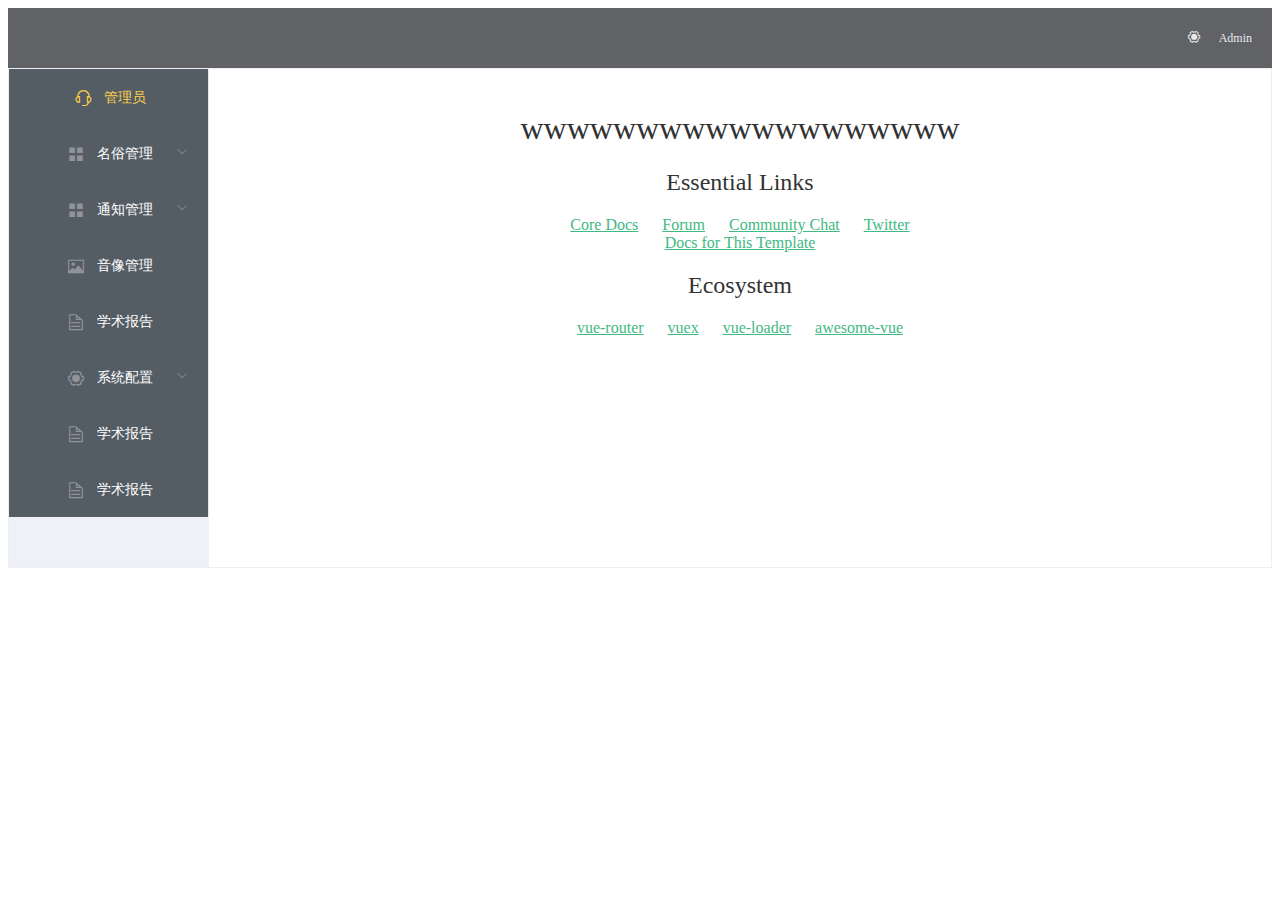
<file: src/main/resources/templates/index.html>
<!DOCTYPE html><html><head>
    <meta charset=utf-8>
    <meta name=viewport content="width=device-width,initial-scale=1">
    <title>demo</title>
    <link href=../static/css/app.7b252cbd895d79becc643449055e44b8.css rel=stylesheet>
</head><body><div id=app></div>
<script type=text/javascript src=../static/js/manifest.3ad1d5771e9b13dbdad2.js></script>

<script type=text/javascript src=../static/js/vendor.942ed09101baefe2b661.js></script>

<script type=text/javascript src=../static/js/app.9a2199b61b4550e5dacc.js></script>
</body><style></style></html>
</file>
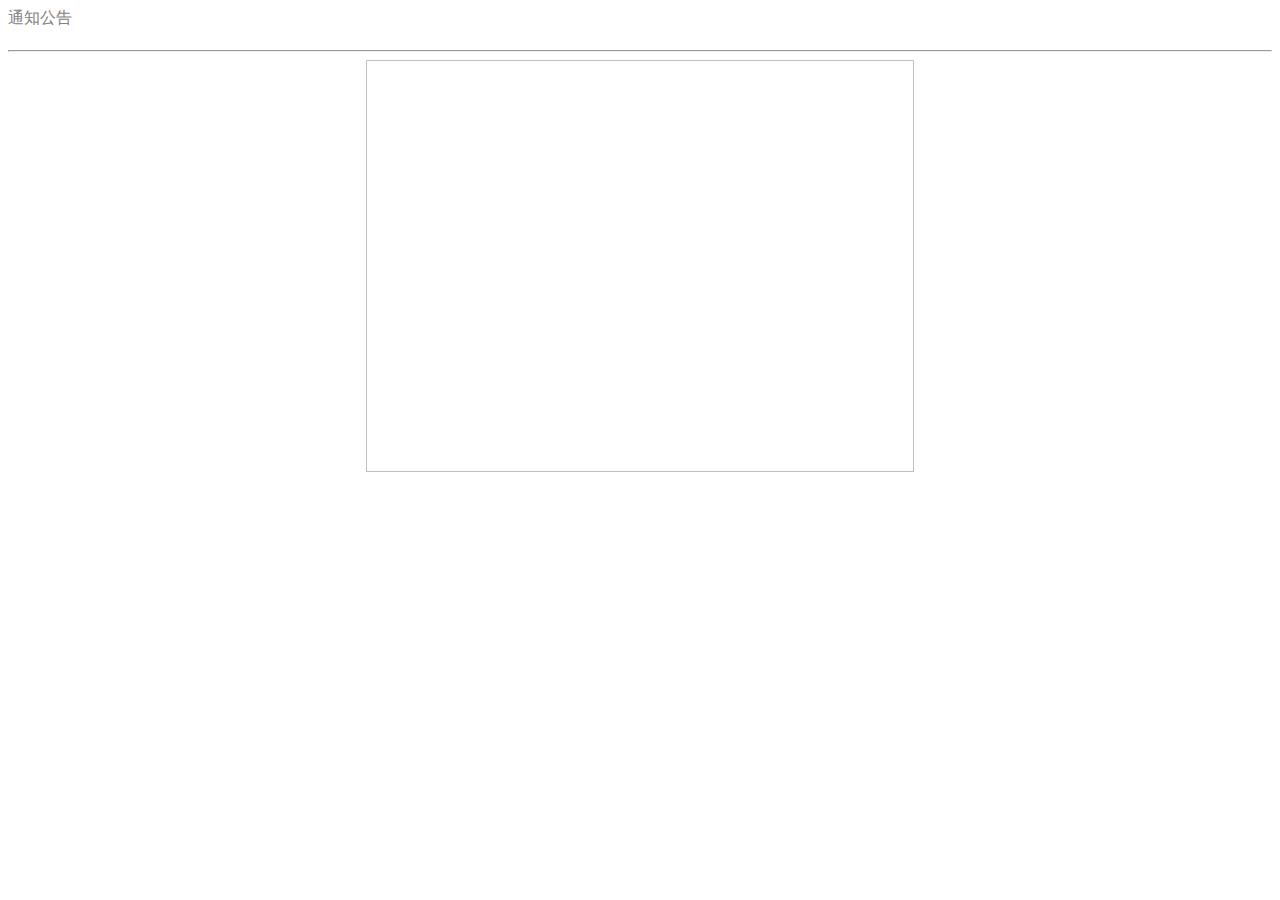
<file: src/main/resources/templates/display_view.html>
<!DOCTYPE html>
<html lang="en" xmlns:th="http://www.thymeleaf.org">
<head>
    <meta charset="UTF-8">
    <title>Display</title>
    <style>
        p{
            text-indent: 30px;
            margin: 20px 0px;
            line-height: 2em;
        }
        a.one:link {color:#848080;text-decoration:none;}
        a.one:visited {color: #848080; text-decoration: none;}
        a.one:hover { color:#454545;text-decoration:none;}
    </style>
</head>
<body>
<a href="" th:href="${origin}" class="one">通知公告</a>
<div th:object="${display}">
    <!--<p th:text="'id：' + *{id}"/>-->
    <h1 align="center"><p th:text="*{displayTitle}"/></h1>
    <p th:text="*{#dates.format(createTime,'yyyy-MM-dd HH:mm:ss')}" align="center"/>
    <hr/>
    <div style="width: 80%;margin-left: 90px;" th:utext="*{displayContend}">
    </div>
    <div th:each="item:*{display_pictures}" style="text-align: center">
    <img th:src="${item.pictureUrl}" height="412" width="548"/>
    </div>
</div>
</body>
</html>
</file>
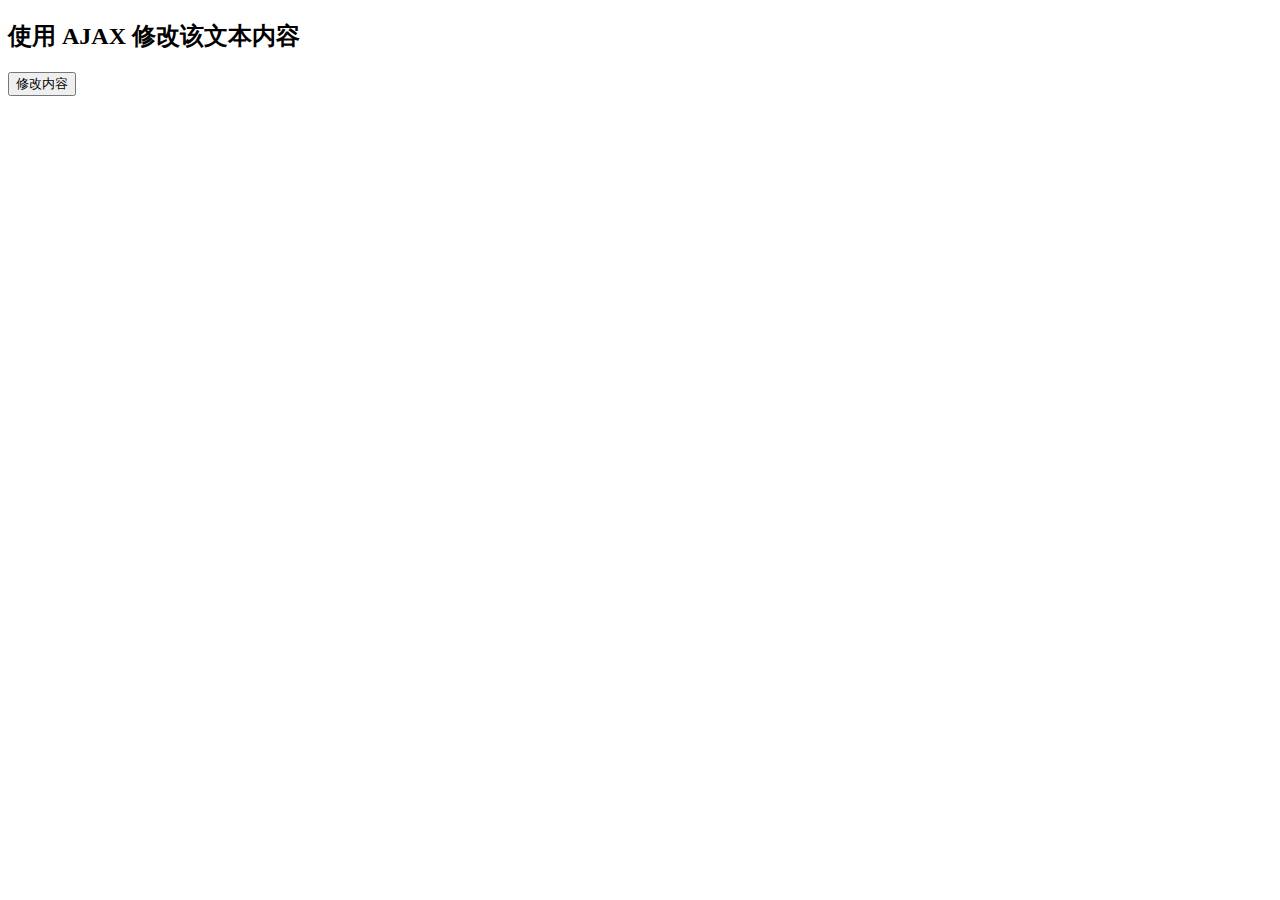
<file: src/main/resources/templates/file.html>
<!DOCTYPE html>
<html>
<head>
    <meta charset="utf-8">
    <title>ajax异步数据</title>
    <script>
        function loadXMLDoc()
        {
            var xmlhttp;
            if (window.XMLHttpRequest)
            {
                //  IE7+, Fireox, Chrome, Opera, Safari 浏览器执行代码
                xmlhttp=new XMLHttpRequest();
            }
            else
            {
                // IE6, IE5 浏览器执行代码
                xmlhttp=new ActiveXObject("Microsoft.XMLHTTP");
            }
            xmlhttp.onreadystatechange=function()
            {
                if (xmlhttp.readyState==4 && xmlhttp.status==200)
                {
                    document.getElementById("myDiv").innerHTML=xmlhttp.responseText;
                }
            }
            xmlhttp.open("GET","ajax_info.txt",true);
            xmlhttp.send();
        }
    </script>
</head>
<body>

<div id="myDiv"><h2>使用 AJAX 修改该文本内容</h2></div>
<button type="button" onclick="loadXMLDoc()">修改内容</button>

</body>
</html>
</file>
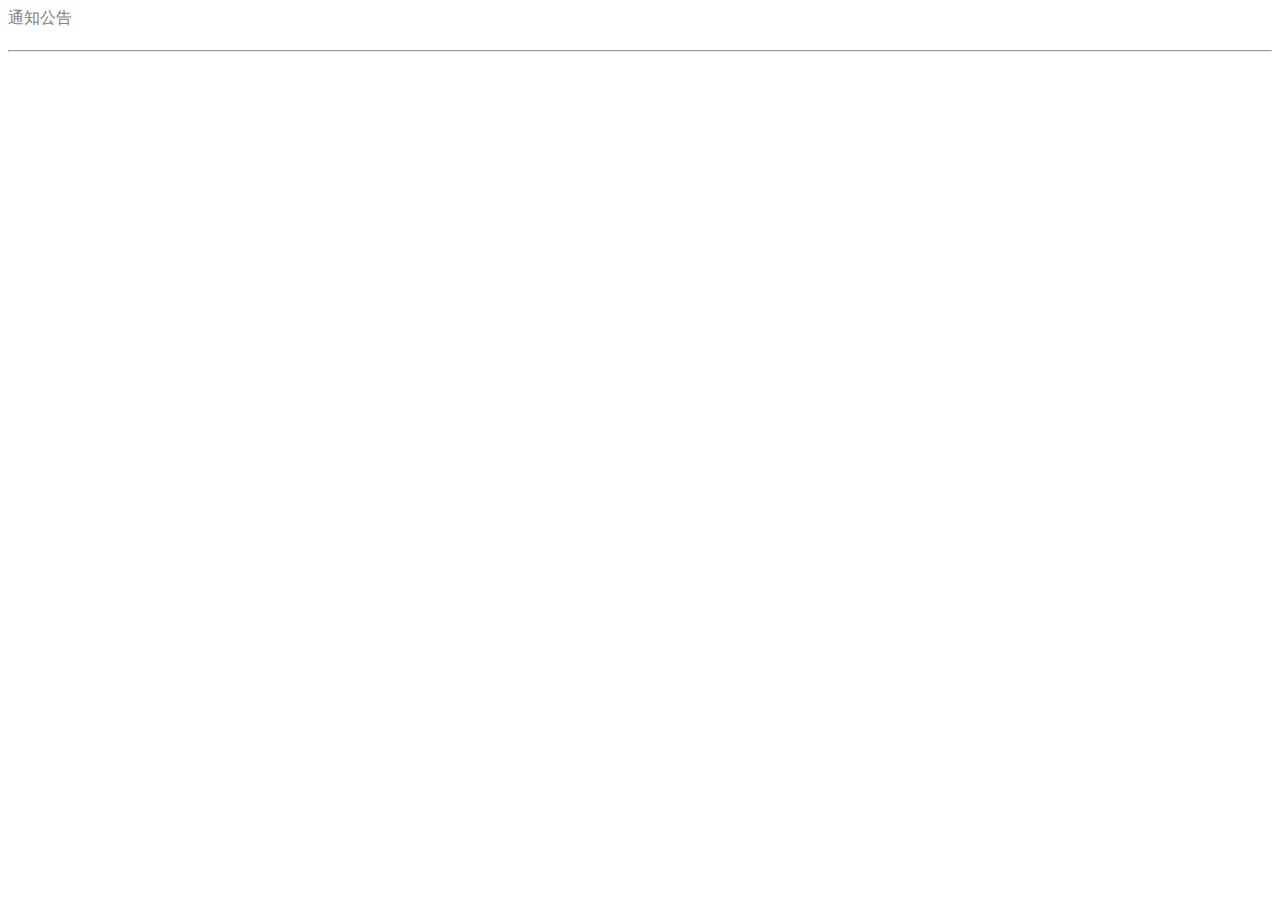
<file: src/main/resources/templates/institutions_view.html>
<!DOCTYPE html>
<html lang="en" xmlns:th="http://www.thymeleaf.org">
<head>
    <meta charset="UTF-8">
    <title>Title</title>
    <style>
        p{
            text-indent: 30px;
            margin: 20px 0px;
            line-height: 2em;
        }
        a.one:link {color:#848080;text-decoration:none;}
        a.one:visited {color: #848080; text-decoration: none;}
        a.one:hover { color:#454545;text-decoration:none;}
    </style>
</head>
<body>
<a href="" th:href="${origin}" class="one">通知公告</a>
<div th:object="${institutions}">
    <!--<p th:text="'id：' + *{id}"/>-->
    <h1 align="center"><p th:text="*{reportName}"/></h1>
    <p th:text="*{#dates.format(createTime,'yyyy-MM-dd HH:mm:ss')}" align="center"/>
    <hr/>
    <div style="width: 80%;margin-left: 90px;" th:utext="*{reportContend}">
    </div>
</div>
</body>
</html>
</file>
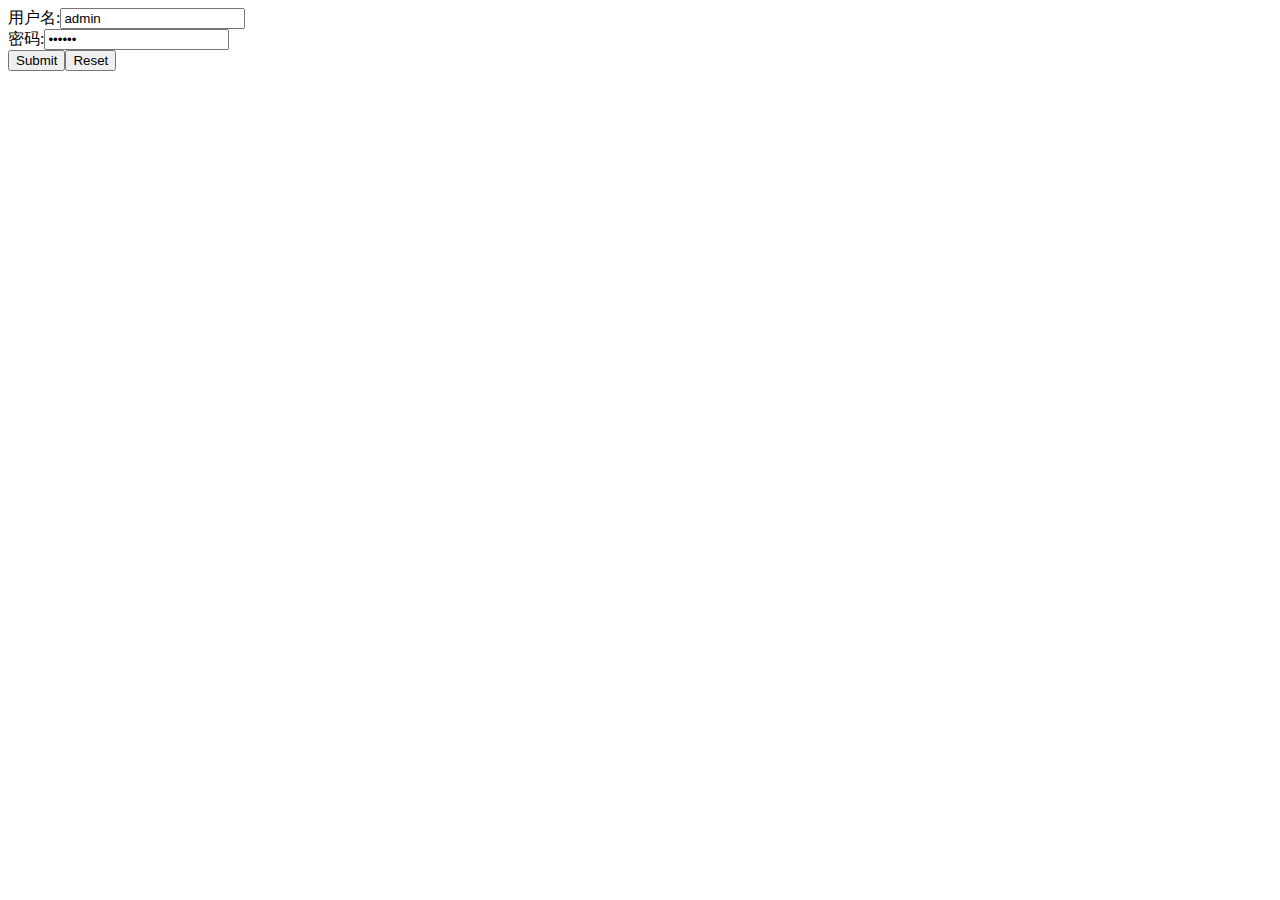
<file: src/main/resources/templates/login.html>
<!DOCTYPE html>
<html lang="en">
<head>
    <meta charset="UTF-8">
    <title>Title</title>
</head>
<body>
<form action="/doLogin" method="post">
    <span>用户名:</span><input type="text" name="name" value="admin" max="20" /><br/>
    <span>密码:</span><input type="password" name="password" value="123456" max="20" /><br/>
    <input type="submit"/><input type="reset"/>
</form>
</body>
<script>
  var status="${status}";
  alert(status);
</script>
</html>
</file>
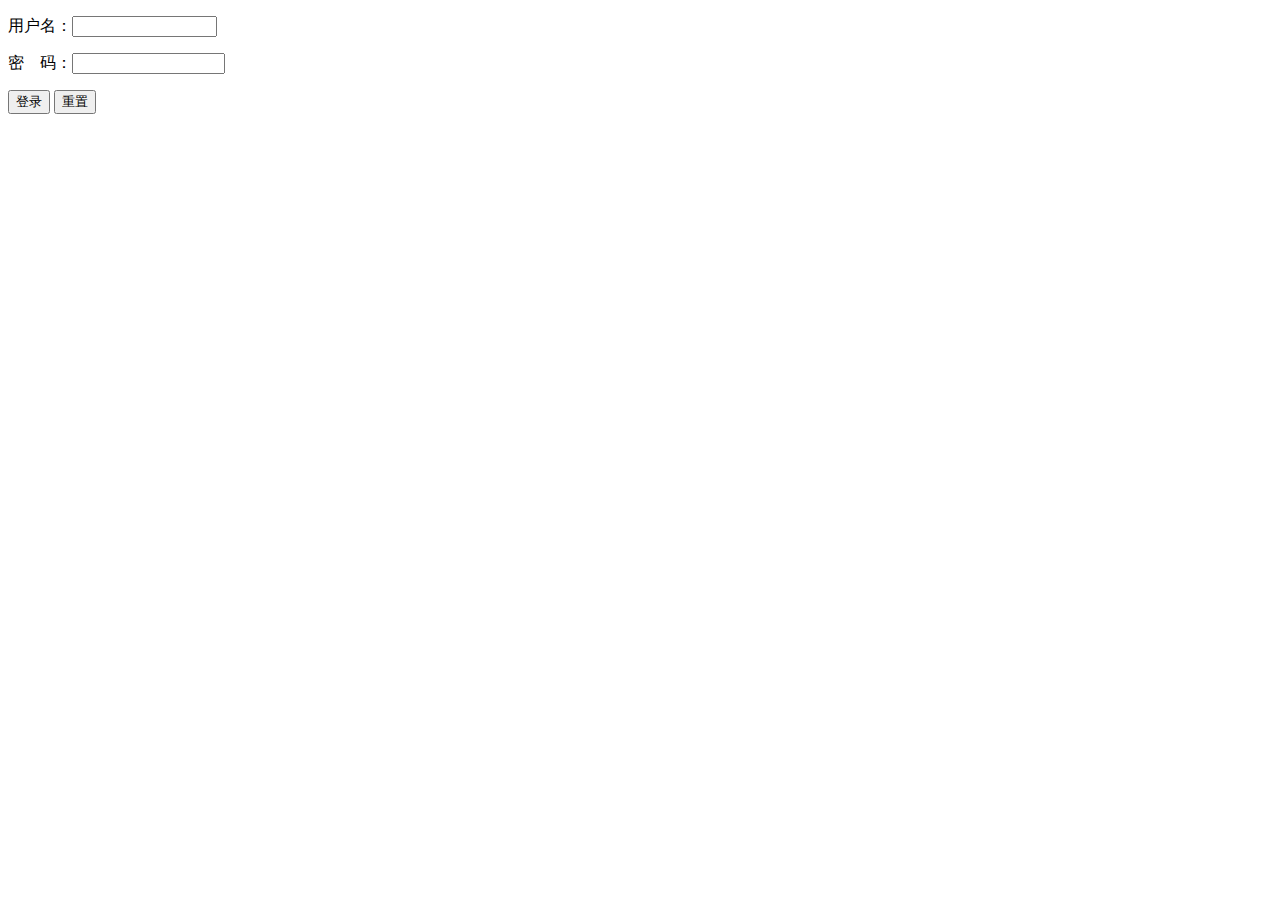
<file: src/main/resources/templates/login2.html>
<!DOCTYPE html>
<html lang="en">
<head>
    <meta charset="UTF-8">
    <title>Title</title>
</head>
<body>
<div id="form-div">
    <form id="form1" onsubmit="return false" action="##" method="post">
        <p>用户名：<input name="name" type="text" id="txtUserName" tabindex="1" size="15" value=""/></p>
        <p>密　码：<input name="password" type="password" id="TextBox2" tabindex="2" size="16" value=""/></p>
        <p><input type="button" value="登录" onclick="login()">&nbsp;<input type="reset" value="重置"></p>
    </form>
</div>
<script src="http://apps.bdimg.com/libs/jquery/2.1.4/jquery.min.js"></script>
<script type="text/javascript">
    function login() {
        $.ajax({
            //几个参数需要注意一下
            type: "POST",//方法类型
            dataType: "json",//预期服务器返回的数据类型
            url: "/Manager/doLogin" ,//url
            data: $('#form1').serialize(),
            success: function (result) {
                console.log(result);//打印服务端返回的数据(调试用)
                var data =result.data;
                if(data.status) {
                    alert("登录成功,欢迎"+data.name+"!");
                    window.location.href='./login_Next.html';
                } else {
                    alert("账户或密码错误！");
                }
            },
            error : function() {
                alert("异常！");
            }
        });
    }
</script>
</body>
</html>
</file>
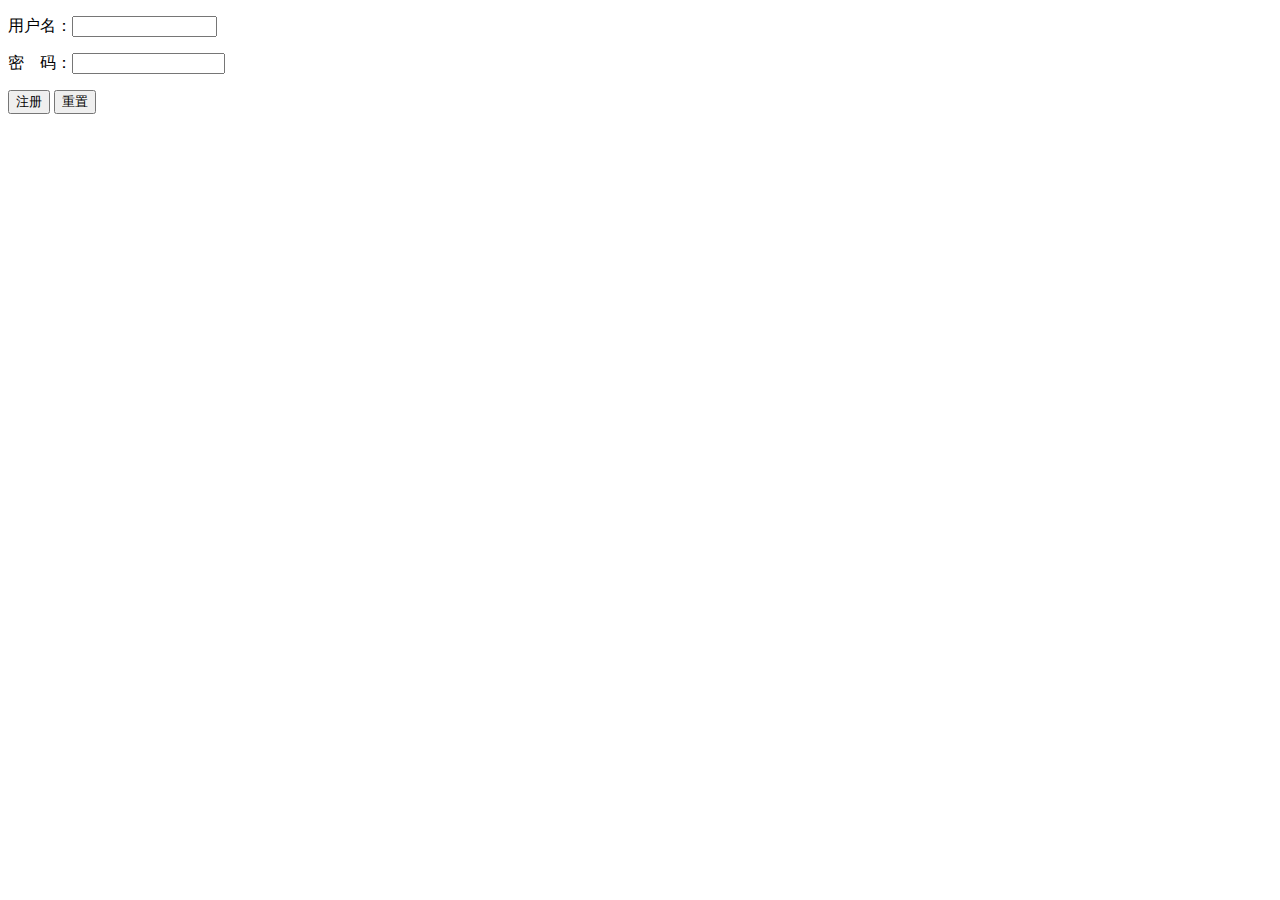
<file: src/main/resources/templates/register.html>
<!DOCTYPE html>
<html lang="en">
<head>
    <meta charset="UTF-8">
    <title>Title</title>
</head>
<body>
<div id="form-div">
    <form id="form1" onsubmit="return false" action="##" method="post">
        <p>用户名：<input name="name" type="text" id="txtUserName" tabindex="1" size="15" value=""/></p>
        <p>密　码：<input name="password" type="password" id="TextBox2" tabindex="2" size="16" value=""/></p>
        <p><input type="button" value="注册" onclick="login()">&nbsp;<input type="reset" value="重置"></p>
    </form>
</div>
<script src="http://apps.bdimg.com/libs/jquery/2.1.4/jquery.min.js"></script>
<script type="text/javascript">
    function login() {
        $.ajax({
            //几个参数需要注意一下
            type: "POST",//方法类型
            dataType: "json",//预期服务器返回的数据类型
            url: "/Manager/doRegister" ,//url
            data: $('#form1').serialize(),
            success: function (result) {
                console.log(result);//打印服务端返回的数据(调试用)
                var data =result.data;
                if(data.status) {
                    alert("注册成功,欢迎"+data.name+"!");
                } else {
                    alert("账户或密码无效！");
                }
            },
            error : function() {
                alert("异常！");
            }
        });
    }
</script>
</body>
</html>
</file>
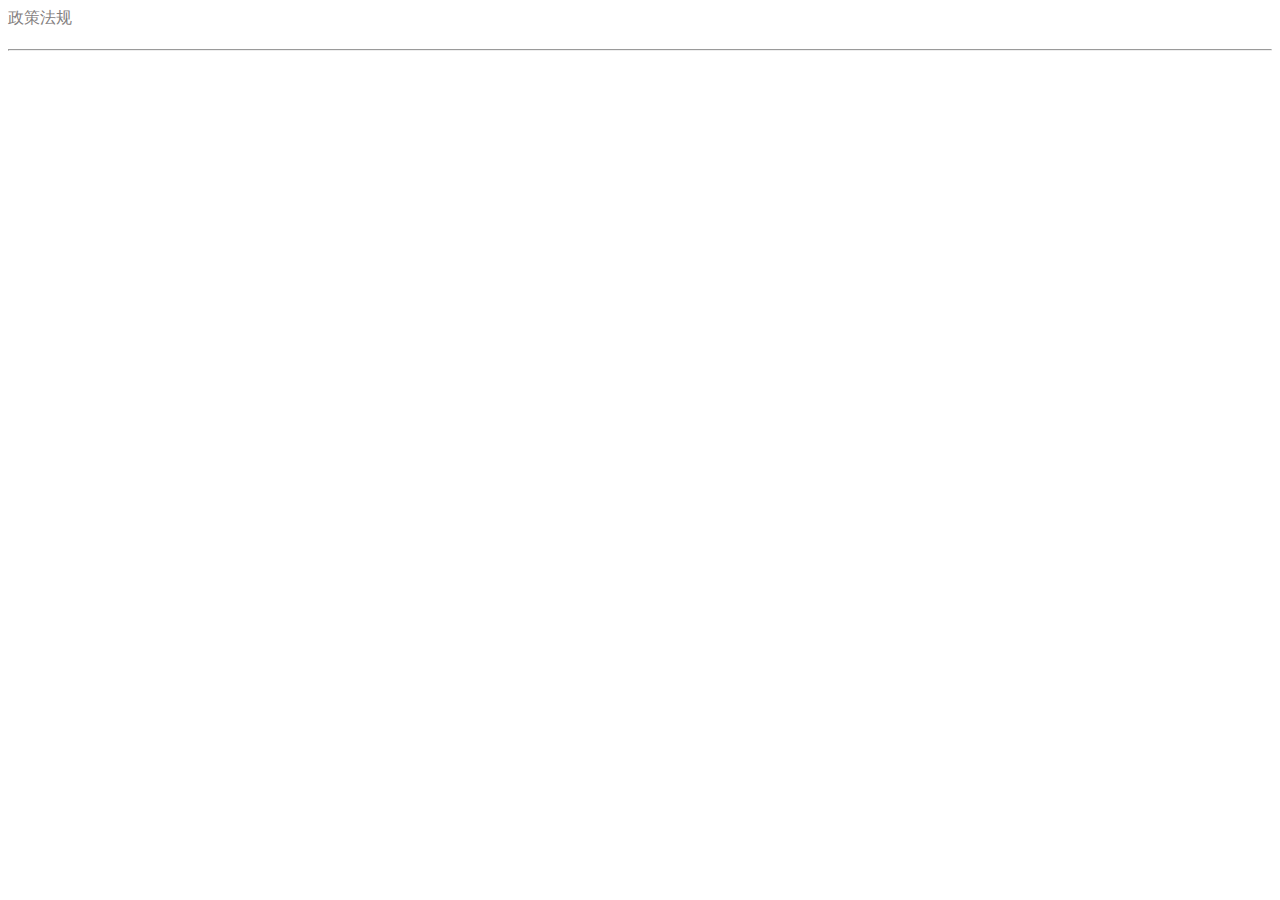
<file: src/main/resources/templates/rule_view.html>
<!DOCTYPE html>
<html lang="en" xmlns:th="http://www.thymeleaf.org">
<head>
    <meta charset="UTF-8">
    <title>Title</title>
    <style>
        p{
            text-indent: 30px;
            margin: 20px 0px;
            line-height: 2em;
        }
        a.one:link {color:#848080;text-decoration:none;}
        a.one:visited {color: #848080; text-decoration: none;}
        a.one:hover { color:#454545;text-decoration:none;}
    </style>
</head>
<body>
<a href="" th:href="${origin}" class="one" >政策法规</a>
<div th:object="${rule}">
    <!--<p th:text="'id：' + *{id}"/>-->
    <!--<h1 th:text="*{typee}"></h1>-->
    <h2 align="center"><p th:text="*{name}"/></h2>
    <p th:text="*{#dates.format(createtime,'yyyy-MM-dd HH:mm:ss')}" align="center"/>
    <hr/>
    <div style="width: 80%;margin-left: 90px;" th:utext="*{content}">
    </div>
</div>
</body>
</html>
</file>
